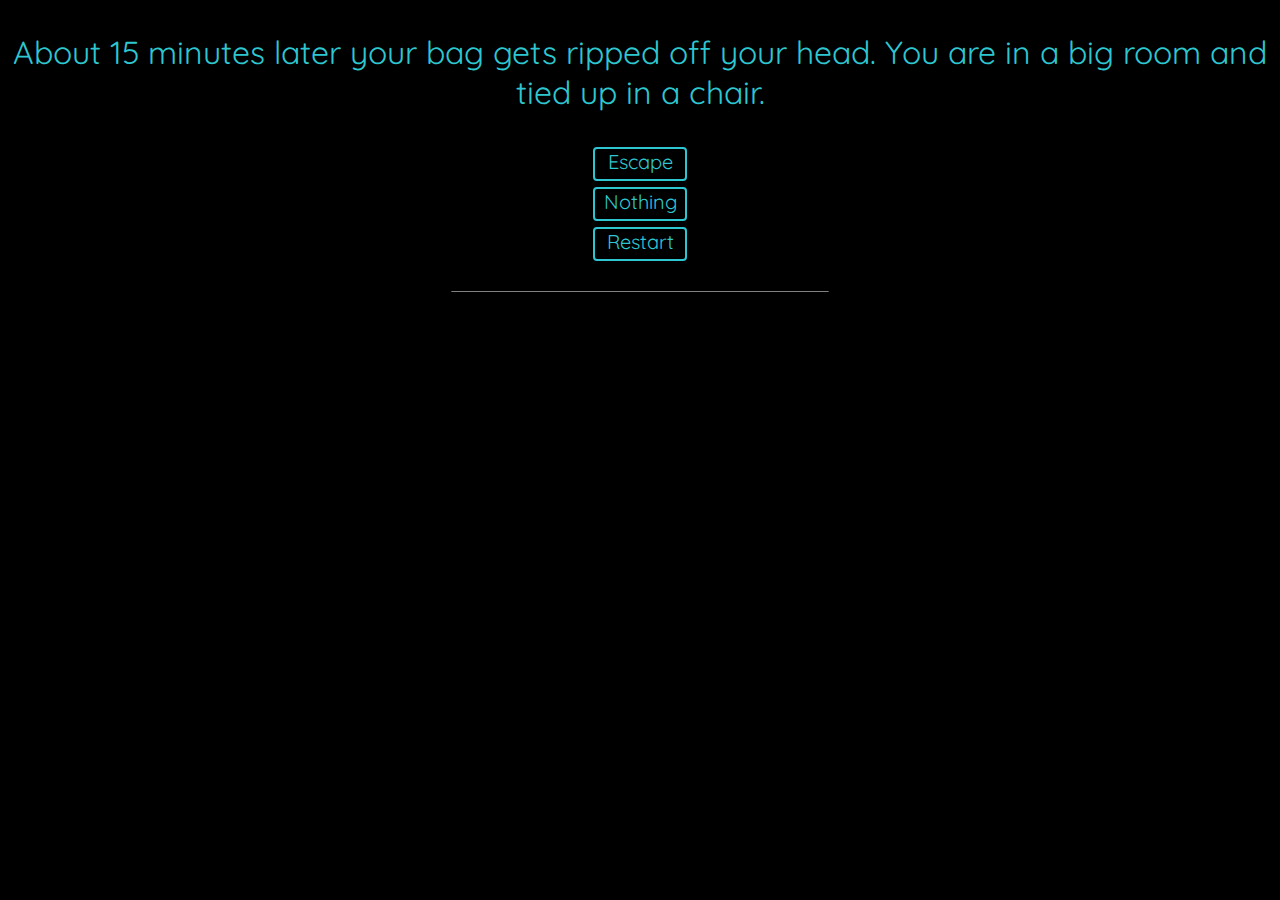
<file: comply.html>
<!DOCTYPE html>
<html>
  <head>
    <link href="https://fonts.googleapis.com/css2?family=Quicksand:wght@300&display=swap" rel="stylesheet"> 
    <link rel="stylesheet" type="text/css" href="style.css">

  </head>
  <body>

    <p>About 15 minutes later your bag gets ripped off your head. You are in a big room and tied up in a chair.
    </p>
    <section class="main-container">
      <div class="btn-row">
          <div class="ct-btn">
          <a class="border-neon" href="escape.html">Escape</a>
      </div>
   </div>  
   
   <section class="main-container">
    <div class="btn-row">
        <div class="ct-btn">
        <a class="border-neon" href="nothing.html">Nothing</a>
    </div>
 </div> 
 
 <section class="main-container">
  <div class="btn-row">
      <div class="ct-btn">
      <a class="border-neon" href="index.html">Restart</a>
  </div>
</div>
<center><h3>HEADERLINEHEADERLINEHEADERLINE</h3></center>
  </body>
</html>
</file>
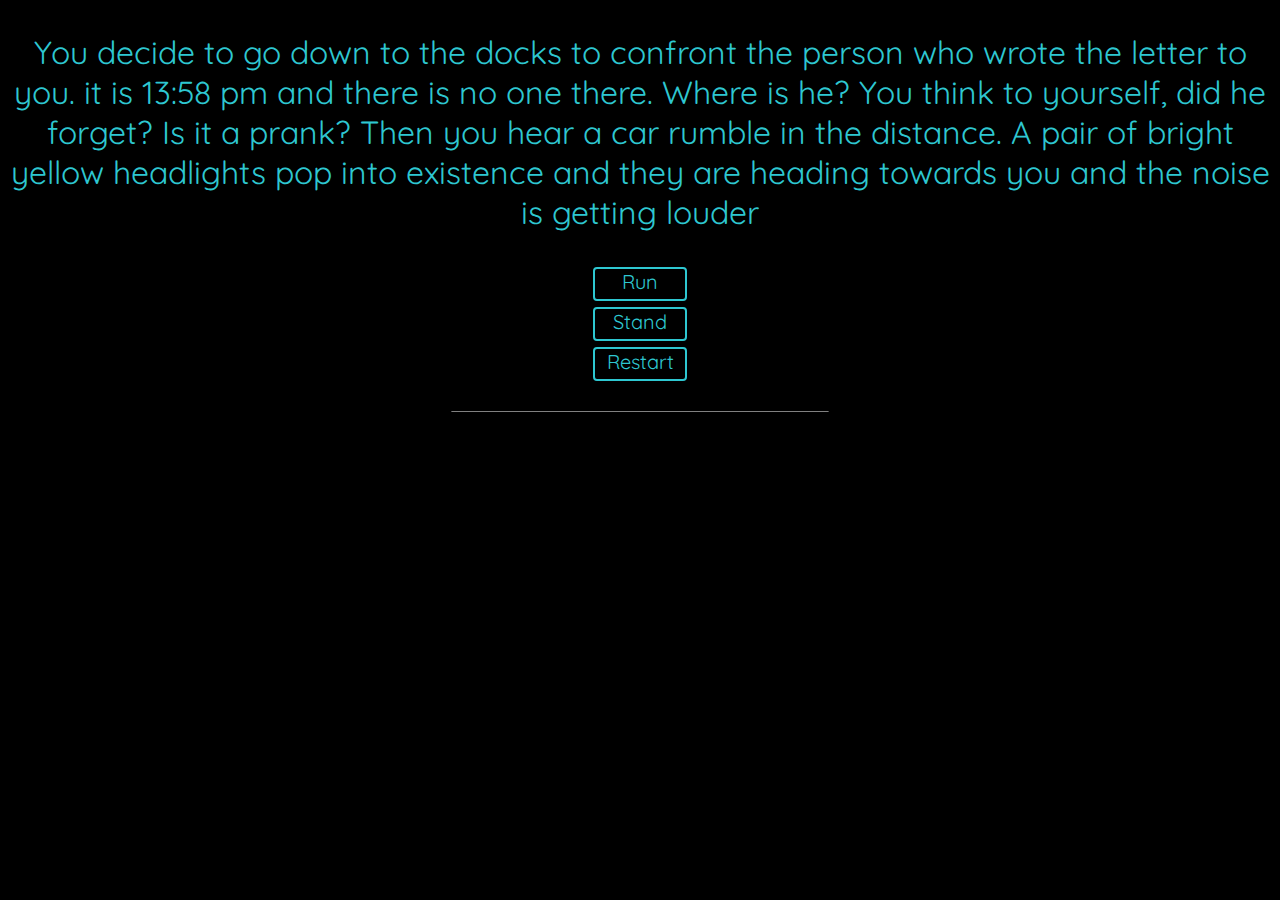
<file: docks.html>
<!DOCTYPE html>
<html>
  <head>
    <link href="https://fonts.googleapis.com/css2?family=Quicksand:wght@300&display=swap" rel="stylesheet"> 
    <link rel="stylesheet" type="text/css" href="style.css">

  </head>
  <body>

    <p>You decide to go down to the docks to confront the person who wrote the letter to you. it is 13:58 pm and there is no one there. Where is he? You think to yourself, did he forget? Is it a prank?
      Then you hear a car rumble in the distance. A pair of bright yellow headlights pop into existence and they are heading towards you and the noise is getting louder
    </p>
    <section class="main-container">
      <div class="btn-row">
          <div class="ct-btn">
          <a class="border-neon" href="run.html">Run</a>
      </div>
   </div>  
   
   <section class="main-container">
    <div class="btn-row">
        <div class="ct-btn">
        <a class="border-neon" href="stand.html">Stand</a>
    </div>
 </div> 
 
 <section class="main-container">
  <div class="btn-row">
      <div class="ct-btn">
      <a class="border-neon" href="index.html">Restart</a>
  </div>
</div>
<center><h3>HEADERLINEHEADERLINEHEADERLINE</h3></center>
  </body>
</html>
</file>
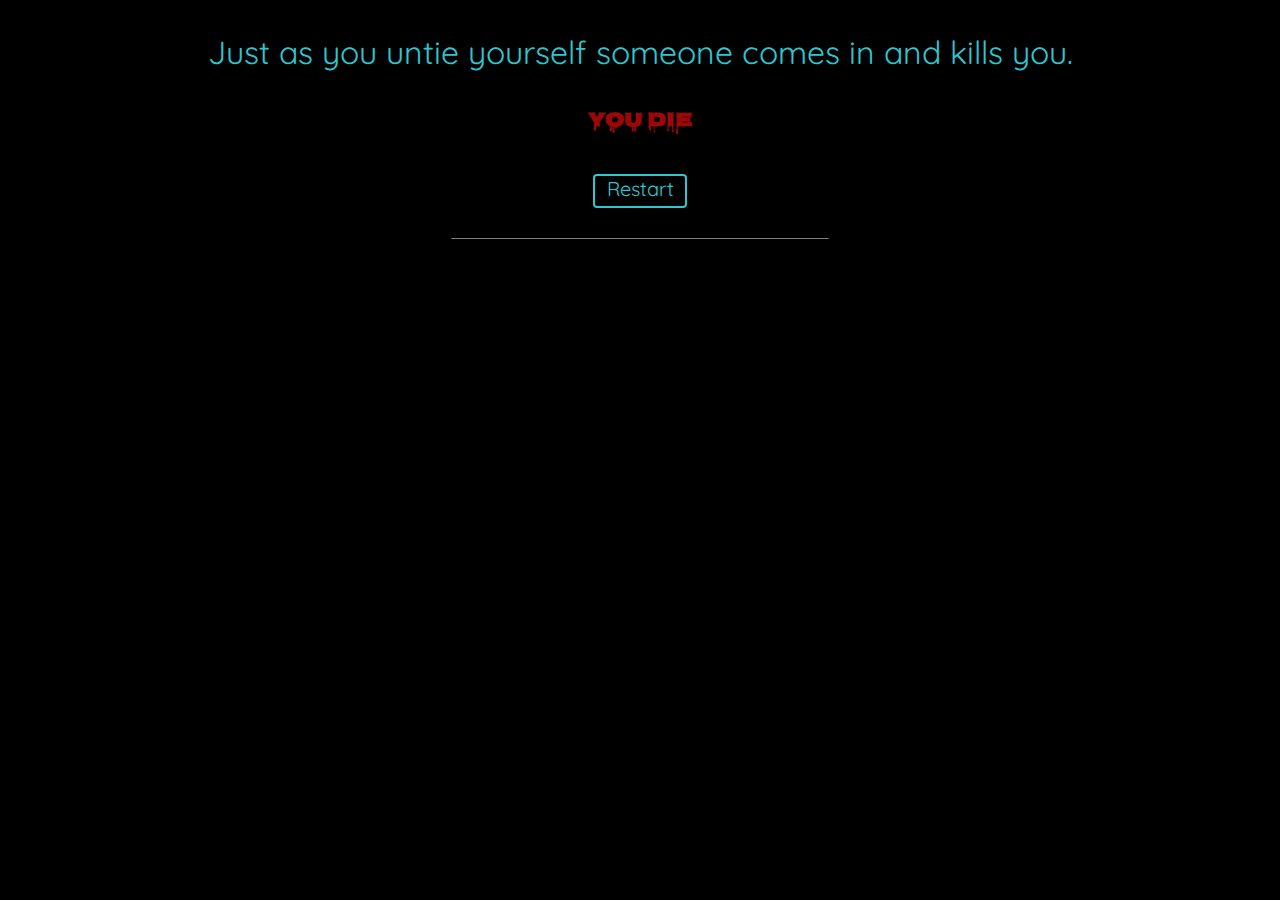
<file: escape.html>
<!DOCTYPE html>
<html>
  <head>
    <link href="https://fonts.googleapis.com/css2?family=Nosifer&display=swap" rel="stylesheet"> 
    <link href="https://fonts.googleapis.com/css2?family=Quicksand:wght@300&display=swap" rel="stylesheet"> 
    <link rel="stylesheet" type="text/css" href="style.css">

  </head>
  <body>

    <p>Just as you untie yourself someone comes in and kills you. <h4>You Die</h4>
    </p>
 
 <section class="main-container">
  <div class="btn-row">
      <div class="ct-btn">
      <a class="border-neon" href="index.html">Restart</a>
  </div>
</div>
<center><h3>HEADERLINEHEADERLINEHEADERLINE</h3></center>
  </body>
</html>
</file>
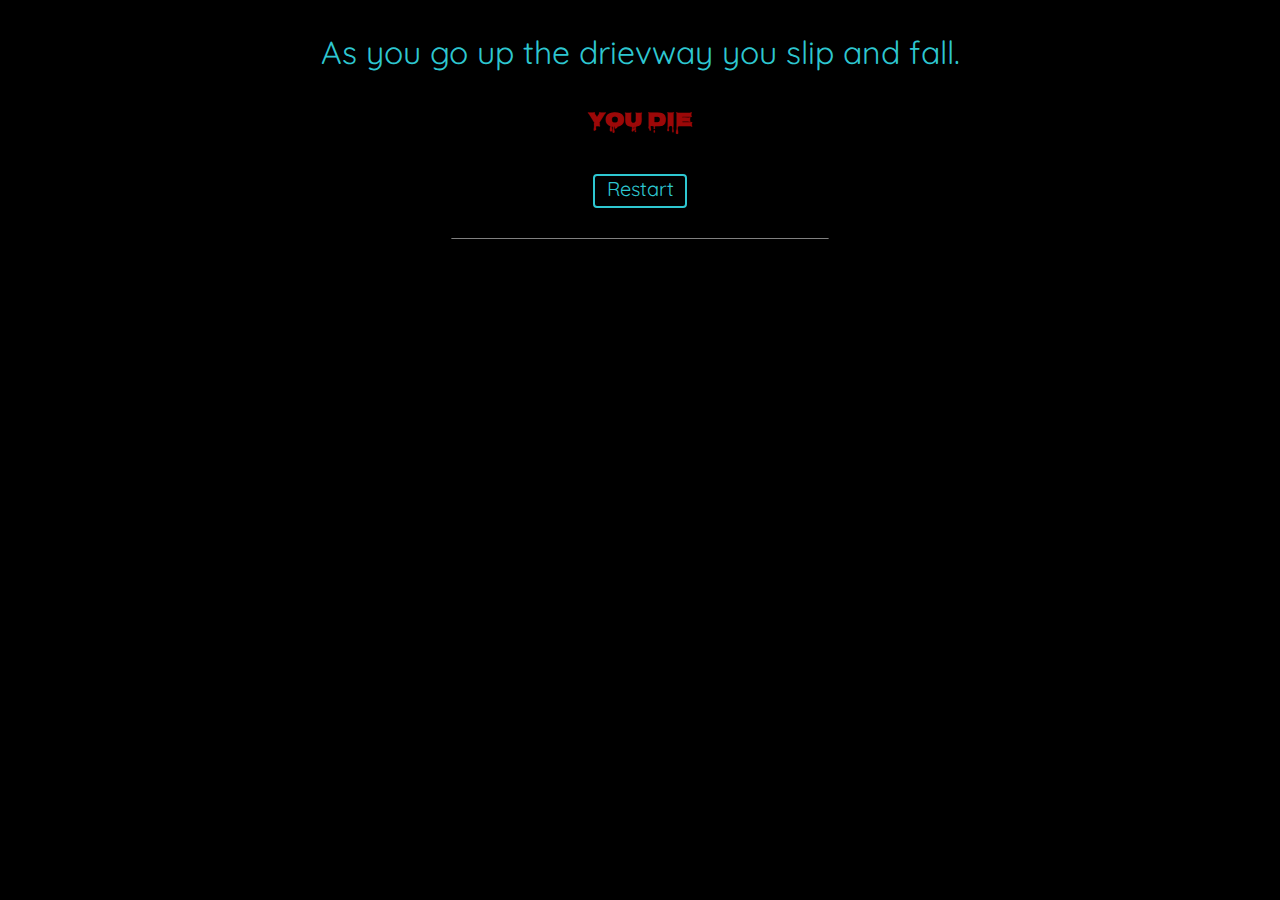
<file: go_inside.html>
<!DOCTYPE html>
<html>
  <head>
    <link href="https://fonts.googleapis.com/css2?family=Nosifer&display=swap" rel="stylesheet"> 
    <link href="https://fonts.googleapis.com/css2?family=Quicksand:wght@300&display=swap" rel="stylesheet"> 
    <link rel="stylesheet" type="text/css" href="style.css">

  </head>
  <body>

    <p>As you go up the drievway you slip and fall. <h4>You Die</h4>
    </p>

 
 <section class="main-container">
  <div class="btn-row">
      <div class="ct-btn">
      <a class="border-neon" href="index.html">Restart</a>
  </div>
</div>
<center><h3>HEADERLINEHEADERLINEHEADERLINE</h3></center>
  </body>
</html>
</file>
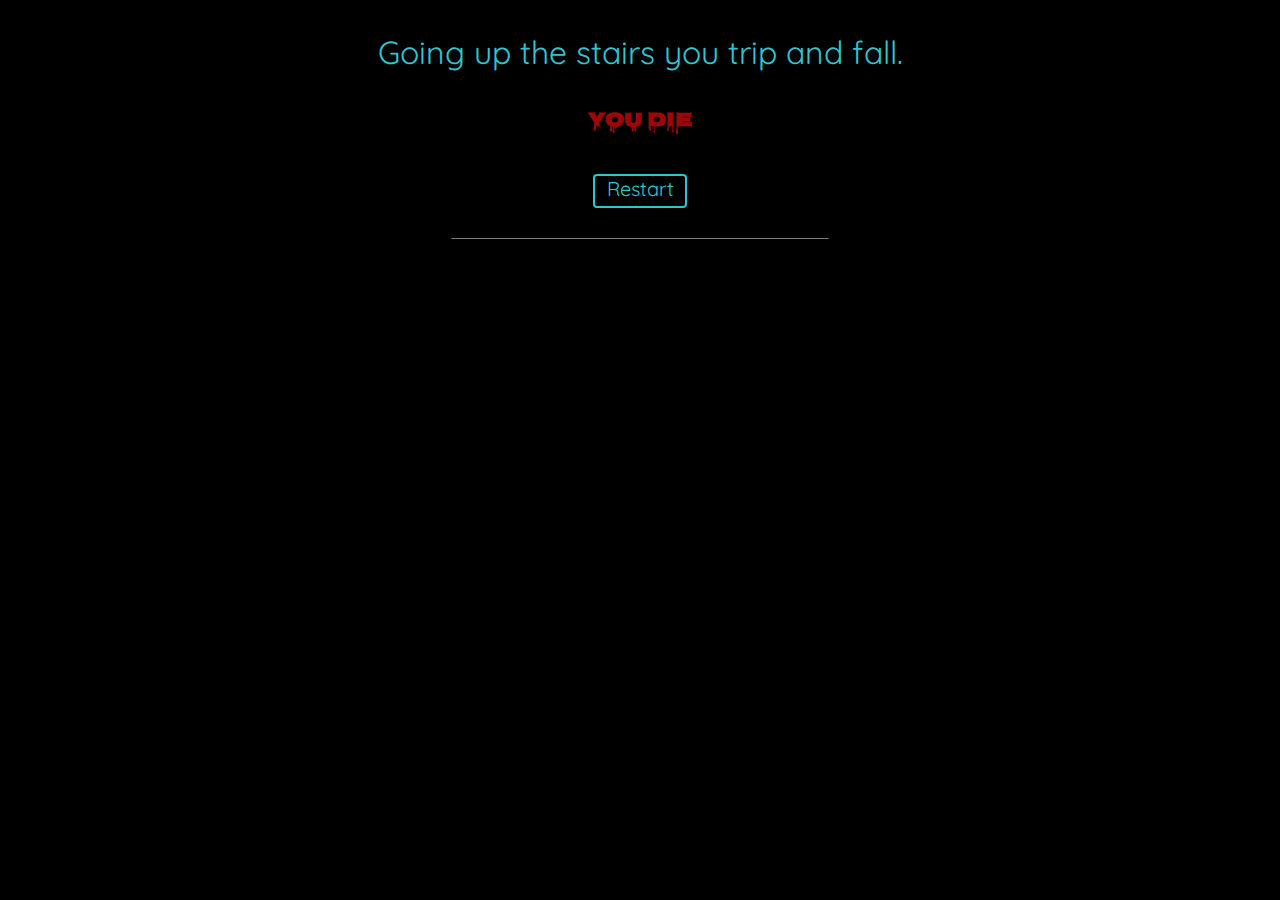
<file: ignore.html>
<!DOCTYPE html>
<html>
  <head>
    <link href="https://fonts.googleapis.com/css2?family=Nosifer&display=swap" rel="stylesheet"> 
    <link href="https://fonts.googleapis.com/css2?family=Quicksand:wght@300&display=swap" rel="stylesheet"> 
    <link rel="stylesheet" type="text/css" href="style.css">

  </head>
  <body>

    <p>Going up the stairs you trip and fall.
        <h4>You Die</h4>
    </p>

 
 <section class="main-container">
  <div class="btn-row">
      <div class="ct-btn">
      <a class="border-neon" href="index.html">Restart</a>
  </div>
</div>
<center><h3>HEADERLINEHEADERLINEHEADERLINE</h3></center>
  </body>
</html>
</file>
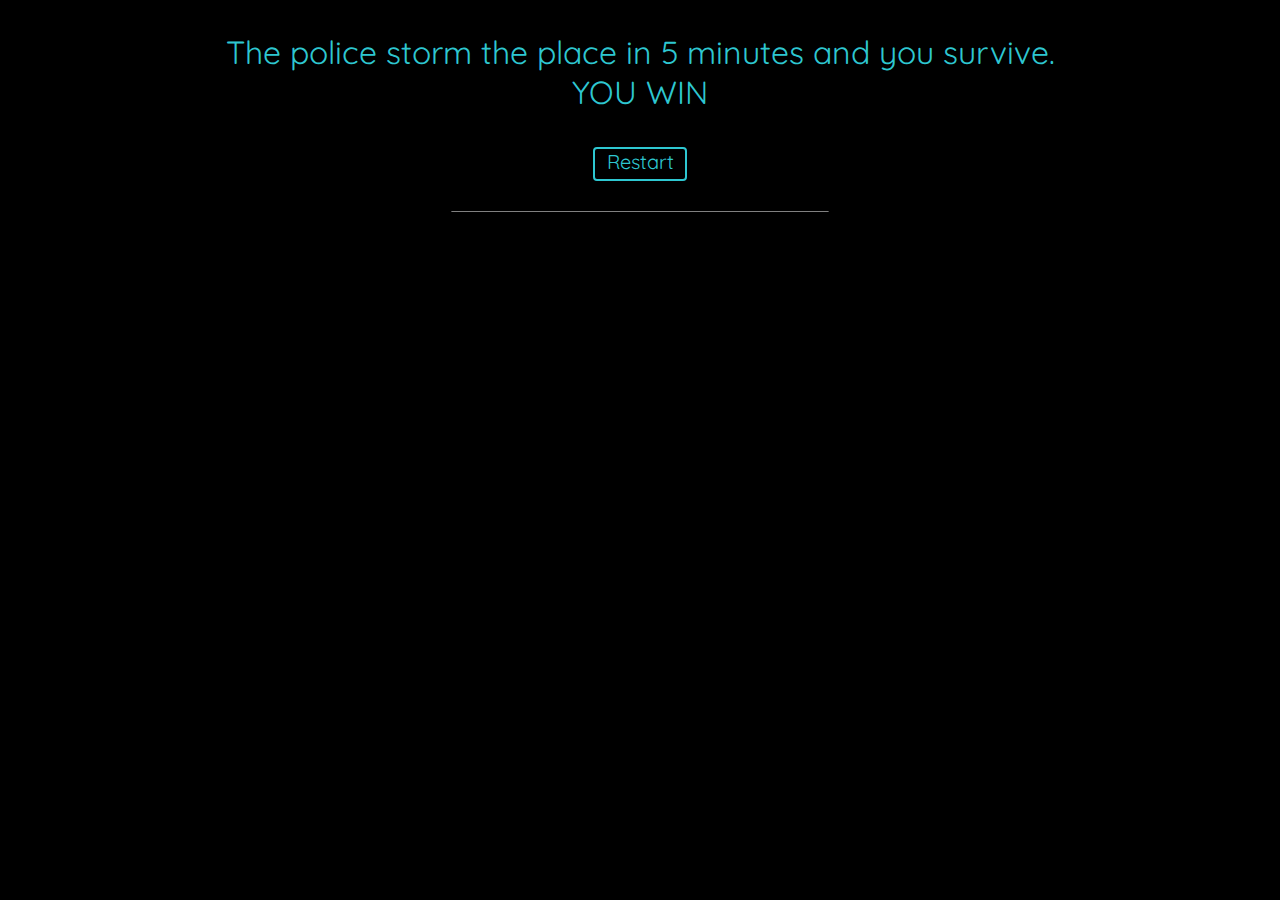
<file: nothing.html>
<!DOCTYPE html>
<html>
  <head>
    <link href="https://fonts.googleapis.com/css2?family=Quicksand:wght@300&display=swap" rel="stylesheet"> 
    <link rel="stylesheet" type="text/css" href="style.css">

  </head>
  <body>

    <p>The police storm the place in 5 minutes and you survive. 
        <br>YOU WIN
    </p> 
 
 <section class="main-container">
  <div class="btn-row">
      <div class="ct-btn">
      <a class="border-neon" href="index.html">Restart</a>
  </div>
</div>
<center><h3>HEADERLINEHEADERLINEHEADERLINE</h3></center>
  </body>
</html>
</file>
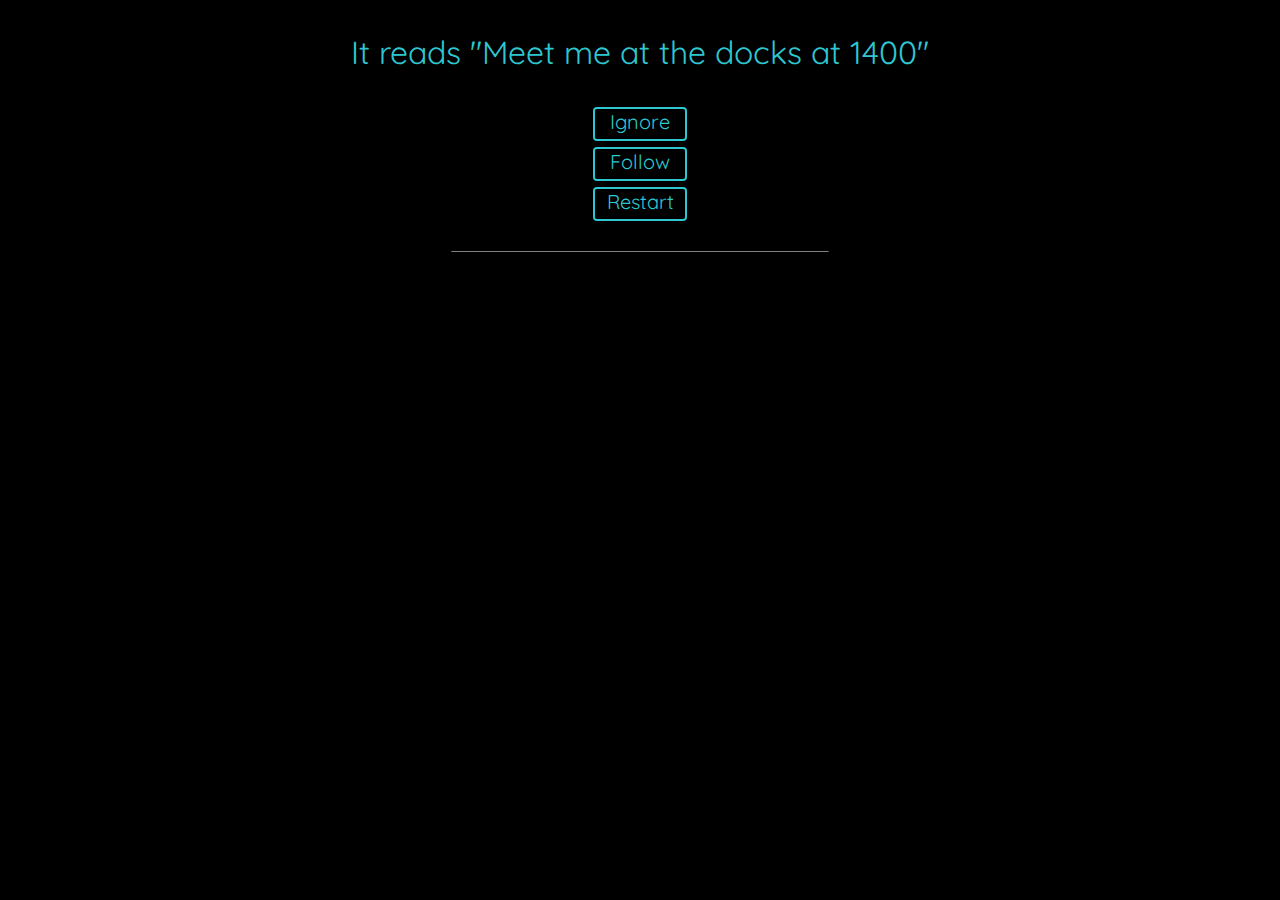
<file: open_it.html>
<!DOCTYPE html>
<html>
  <head>
    <link href="https://fonts.googleapis.com/css2?family=Quicksand:wght@300&display=swap" rel="stylesheet"> 
    <link rel="stylesheet" type="text/css" href="style.css">

  </head>
  <body>

    <p>It reads "Meet me at the docks at 1400"
    </p>
    <section class="main-container">
      <div class="btn-row">
          <div class="ct-btn">
          <a class="border-neon" href="go_inside.html">Ignore</a>
      </div>
   </div>  
   
   <section class="main-container">
    <div class="btn-row">
        <div class="ct-btn">
        <a class="border-neon" href="docks.html">Follow</a>
    </div>
 </div> 
 
 <section class="main-container">
  <div class="btn-row">
      <div class="ct-btn">
      <a class="border-neon" href="index.html">Restart</a>
  </div>
</div>
<center><h3>HEADERLINEHEADERLINEHEADERLINE</h3></center>
  </body>
</html>
</file>
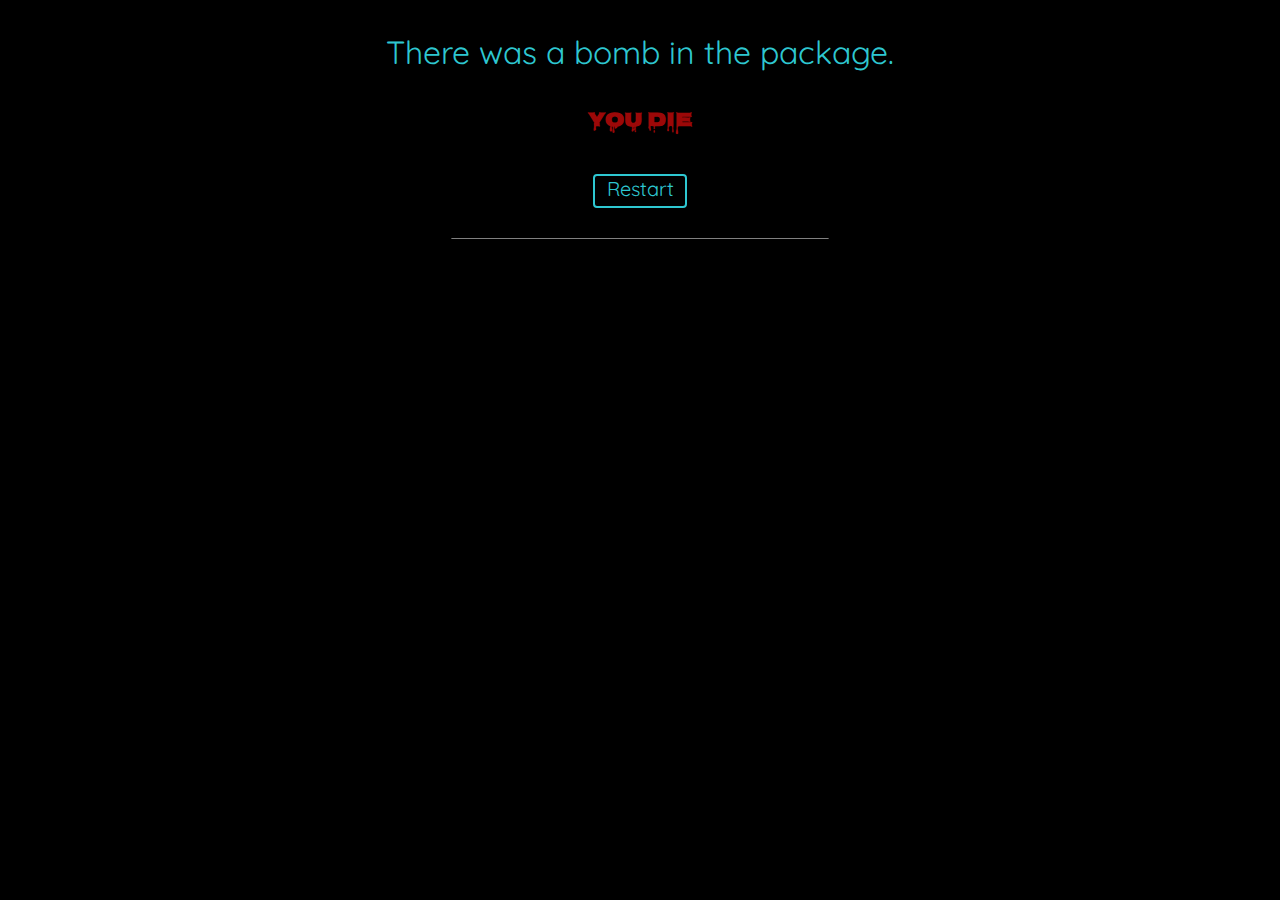
<file: open_package.html>
<!DOCTYPE html>
<html>
  <head>
    <link href="https://fonts.googleapis.com/css2?family=Nosifer&display=swap" rel="stylesheet"> 
    <link href="https://fonts.googleapis.com/css2?family=Quicksand:wght@300&display=swap" rel="stylesheet"> 
    <link rel="stylesheet" type="text/css" href="style.css">

  </head>
  <body>

    <p>There was a bomb in the package. <h4>You Die</h4>
    </p>
 
 <section class="main-container">
  <div class="btn-row">
      <div class="ct-btn">
      <a class="border-neon" href="index.html">Restart</a>
  </div>
</div>
<center><h3>HEADERLINEHEADERLINEHEADERLINE</h3></center>
  </body>
</html>
</file>
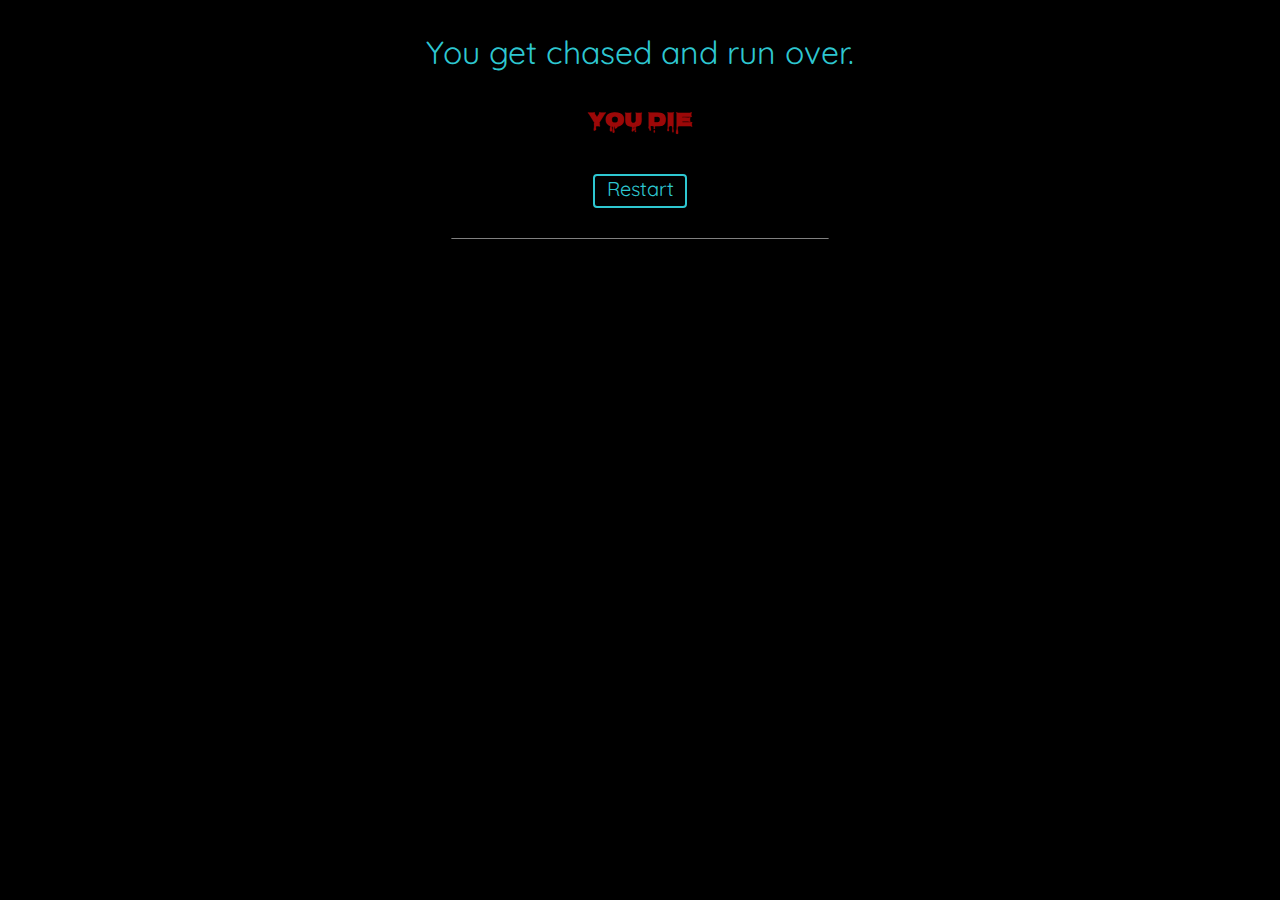
<file: run.html>
<!DOCTYPE html>
<html>
  <head>
    <link href="https://fonts.googleapis.com/css2?family=Nosifer&display=swap" rel="stylesheet"> 
    <link href="https://fonts.googleapis.com/css2?family=Quicksand:wght@300&display=swap" rel="stylesheet"> 
    <link rel="stylesheet" type="text/css" href="style.css">

  </head>
  <body>

    <p>You get chased and run over. <h4>You Die</h4>
    </p>

 
 <section class="main-container">
  <div class="btn-row">
      <div class="ct-btn">
      <a class="border-neon" href="index.html">Restart</a>
  </div>
</div>
<center><h3>HEADERLINEHEADERLINEHEADERLINE</h3></center>
  </body>
</html>
</file>
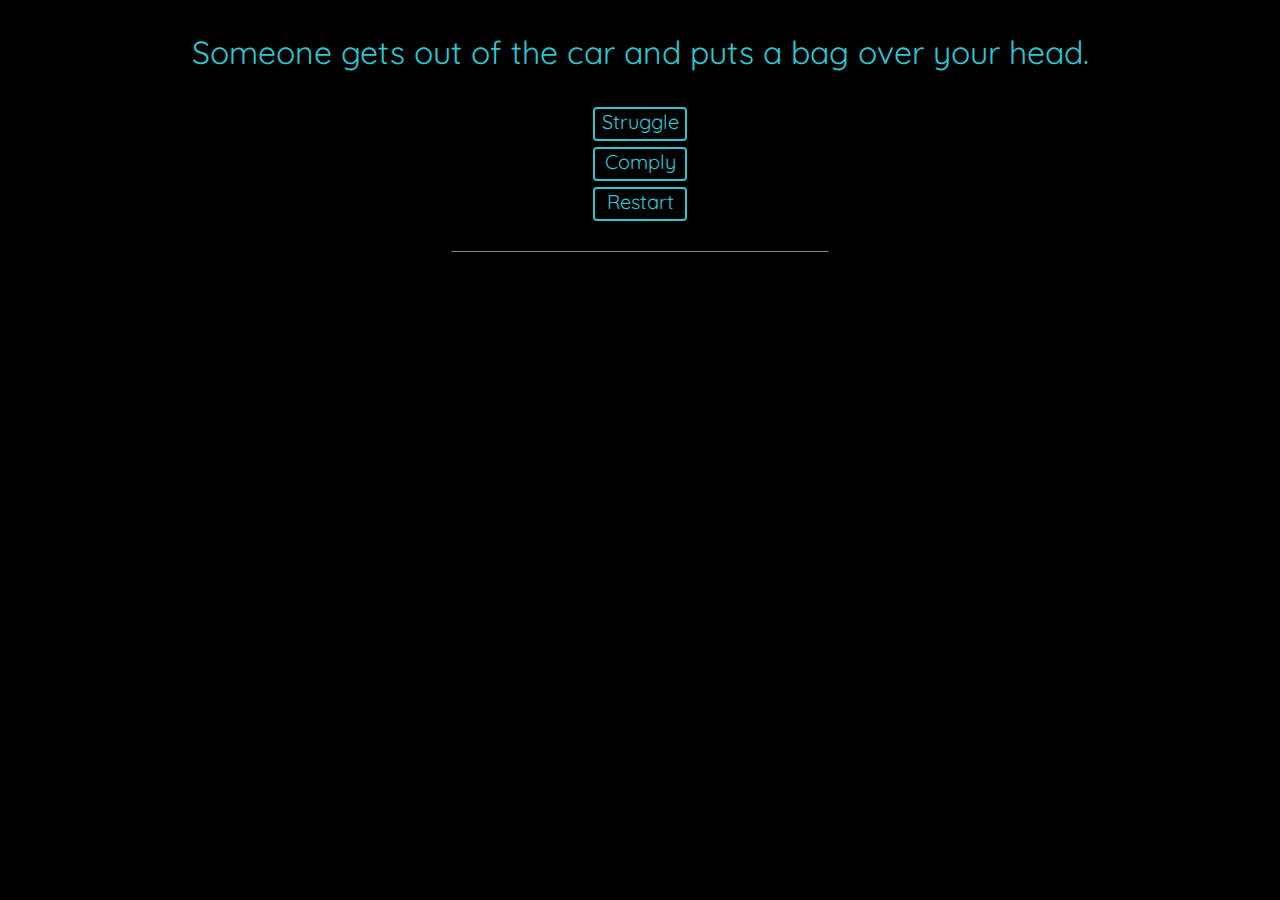
<file: stand.html>
<!DOCTYPE html>
<html>
  <head>
    <link href="https://fonts.googleapis.com/css2?family=Quicksand:wght@300&display=swap" rel="stylesheet"> 
    <link rel="stylesheet" type="text/css" href="style.css">

  </head>
  <body>

    <p>Someone gets out of the car and puts a bag over your head. 
    </p>
    <section class="main-container">
      <div class="btn-row">
          <div class="ct-btn">
          <a class="border-neon" href="struggle.html">Struggle</a>
      </div>
   </div>  
   
   <section class="main-container">
    <div class="btn-row">
        <div class="ct-btn">
        <a class="border-neon" href="comply.html">Comply</a>
    </div>
 </div> 
 
 <section class="main-container">
  <div class="btn-row">
      <div class="ct-btn">
      <a class="border-neon" href="index.html">Restart</a>
  </div>
</div>
<center><h3>HEADERLINEHEADERLINEHEADERLINE</h3></center>
  </body>
</html>
</file>
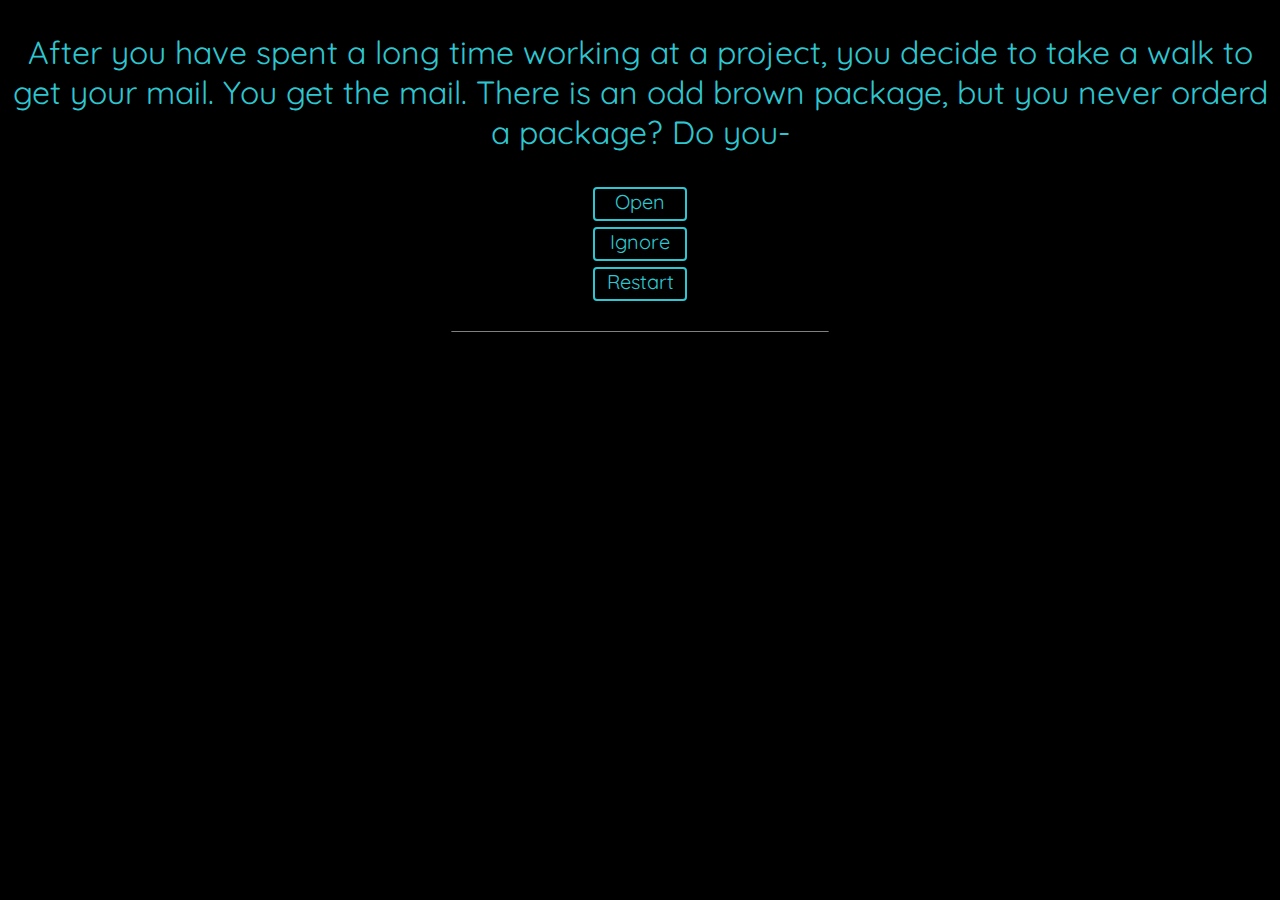
<file: start.html>
<!DOCTYPE html>
<html>
  <head>
    <link href="https://fonts.googleapis.com/css2?family=Quicksand:wght@300&display=swap" rel="stylesheet"> 
    <link rel="stylesheet" type="text/css" href="style.css">

  </head>
  <body>

    <p>After you have spent a long time working at a project, you decide to take a walk to get your mail. You 
      get the mail. There is an odd brown package, but you never orderd a package? Do you-
    </p>
    <section class="main-container">
      <div class="btn-row">
          <div class="ct-btn">
          <a class="border-neon" href="open_it.html">Open</a>
      </div>
   </div>  
   
   <section class="main-container">
    <div class="btn-row">
        <div class="ct-btn">
        <a class="border-neon" href="go_inside.html">Ignore</a>
    </div>
 </div> 
 
 <section class="main-container">
  <div class="btn-row">
      <div class="ct-btn">
      <a class="border-neon" href="index.html">Restart</a>
  </div>
</div>
    <center><h3>HEADERLINEHEADERLINEHEADERLINE</h3></center>
  </body>
</html>
</file>
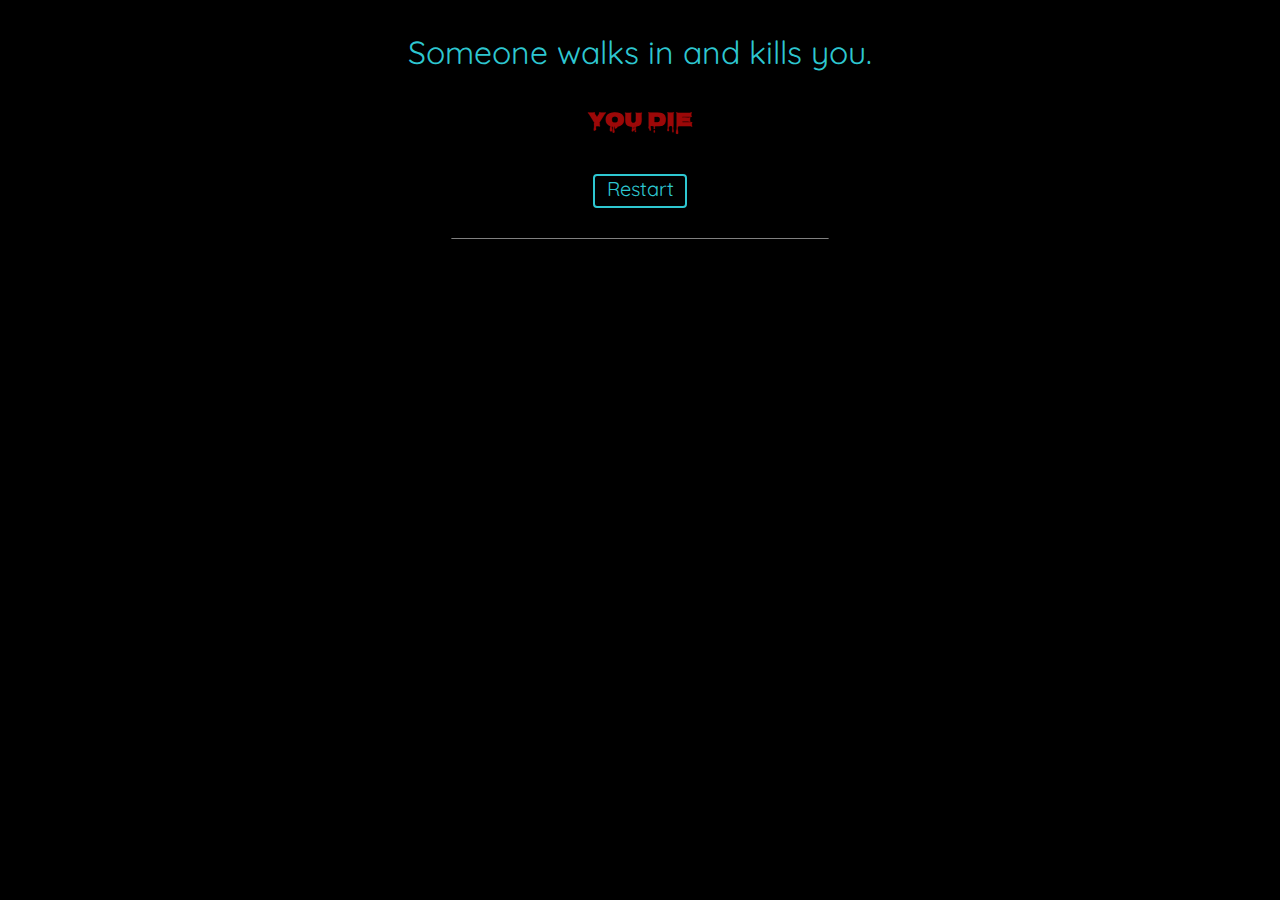
<file: struggle.html>
<!DOCTYPE html>
<html>
  <head>
    <link href="https://fonts.googleapis.com/css2?family=Nosifer&display=swap" rel="stylesheet"> 
    <link href="https://fonts.googleapis.com/css2?family=Quicksand:wght@300&display=swap" rel="stylesheet"> 
    <link rel="stylesheet" type="text/css" href="style.css">

  </head>
  <body>

    <p>Someone walks in and kills you. <h4>You Die</h4>
    </p>
 
 <section class="main-container">
  <div class="btn-row">
      <div class="ct-btn">
      <a class="border-neon" href="index.html">Restart</a>
  </div>
</div>
<center><h3>HEADERLINEHEADERLINEHEADERLINE</h3></center>  
  </body>
</html>
</file>
<file: style.css>
html {
    display: table;
    margin: auto;
    background-color: black;
}

h1{
    font-family: 'Poiret One', cursive;
    color: #2ec7d1;
    }

h3 {
text-decoration: underline grey;
color: black;
cursor: pointer;

}

h4 {
font-size: 20px;
font-family: 'Nosifer', cursive;
color: rgb(156, 8, 8);
text-align: center;
}

p {
color: #2ec7d1;
font-size: 32px;
font-family: 'Quicksand', sans-serif;
text-align: center;

}

.main-container {
    padding: 10px;
    margin: 10px;
    text-align: center;
}
 
.btn-row {
    display: -webkit-box;
    display: -ms-flexbox;
    display: flex;
    -webkit-box-pack: center;
        -ms-flex-pack: center;
            justify-content: center;
    -webkit-box-align: center;
        -ms-flex-align: center;
            align-items: center;
    height:20px;
}
 
.ct-btn {
    -webkit-box-pack: center;
        -ms-flex-pack: center;
            justify-content: center;
    display: -webkit-box;
    display: -ms-flexbox;
    display: flex;
    cursor: pointer;
    margin:20px;
}
 
a {
    font-size: 20px;
    width: 90px;
    height: 30px;
    border-radius: 4px;
    cursor:pointer;
    font-family: 'Quicksand', sans-serif;
    text-decoration: none;
    padding: 0pc;
    outline: none;
}
 
.border-neon {
    background-color: transparent;
    border: 2px solid #2ec7d1;
    color: #2ec7d1;
    -webkit-transition: all .3s ease-in-out;
    transition: all .3s ease-in-out;
}
 
.border-neon:hover{
    -webkit-box-shadow: inset 0px 0px 8px 3px #2ec7d1;
    box-shadow: 0px 0px 10px 3px #2ec7d1, inset 0px 0px 10px 3px #2ec7d1;
    border-color: #fff;
    text-shadow: 0 0 10px #fff, 0 0 20px #fff, 0 0 30px #2ec7d1, 0 0 40px #2ec7d1, 0 0 50px #2ec7d1, 0 0 60px #2ec7d1, 0 0 70px #2ec7d1
}
</file>
